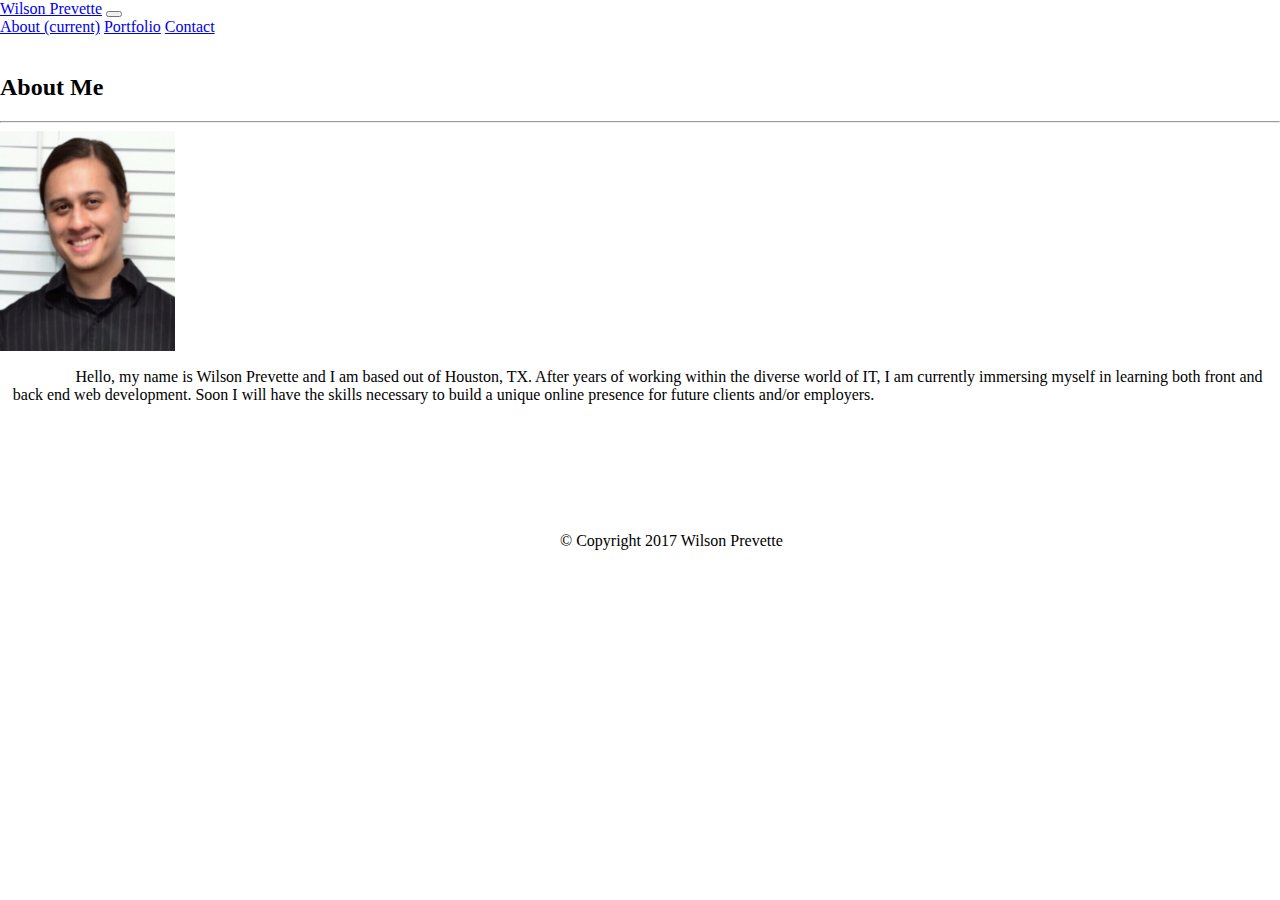
<file: index.html>
<!DOCTYPE html>
<html>
        <head>

                <title>Wilson Prevette</title>
            
                <link rel="stylesheet" href="https://stackpath.bootstrapcdn.com/bootstrap/4.1.1/css/bootstrap.min.css" integrity="sha384-WskhaSGFgHYWDcbwN70/dfYBj47jz9qbsMId/iRN3ewGhXQFZCSftd1LZCfmhktB" crossorigin="anonymous">
                <link rel="stylesheet" type="text/css" href="assets/css/style.css"
            </head>

            <body>
            
                    <nav class="navbar navbar-expand-lg navbar-light bg-light">
                            <a class="navbar-brand" href="#">Wilson Prevette</a>
                            <button class="navbar-toggler" type="button" data-toggle="collapse" data-target="#navbarNavAltMarkup" aria-controls="navbarNavAltMarkup" aria-expanded="false" aria-label="Toggle navigation">
                              <span class="navbar-toggler-icon"></span>
                            </button>
                            <div class="collapse navbar-collapse" id="navbarNavAltMarkup">
                              <div class="navbar-nav">
                                <a class="nav-item nav-link active" href="index.html">About <span class="sr-only">(current)</span></a>
                                <a class="nav-item nav-link" href="portfolio.html">Portfolio</a>
                                <a class="nav-item nav-link" href="contact.html">Contact</a>
                              </div>
                            </div>
                          </nav>
                <div class="container bg-white">
                    
                        <div class="col-md-12">
                            <section>
                                <br>
                            <h2 class="text-teal">About Me</h2>
                            <hr>
                            <div class="container" id="bioDiv">
                                <div class="row">
                                   
                                        <img src="assets/images/wilson.jpg" class="profile float-left col-md-3">
                              
                                <p class="col-md-8">Hello, my name is Wilson Prevette and I am based out of Houston, TX.
                                             After years of working within the diverse world of IT, I am currently
                                            immersing myself in learning both front and back end web development. Soon I will have the
                                            skills necessary to build a unique online presence for future clients and/or employers.</p>
                                                                      
                            </div>
                            </div>
                            </section>
                        </div>
            
            
                    </div>
            
                    <footer class="navbar navbar-default navbar-fixed-bottom">
            
                            <div class="container footbox col-md-12 bg-light">
                            <p class="text-black col-md-12 bg-light" style="text-align: center;">© Copyright 2017 Wilson Prevette</p>
                            </div>
                        </footer>
                </body>          
                          
            
            </body>
</html>
</file>
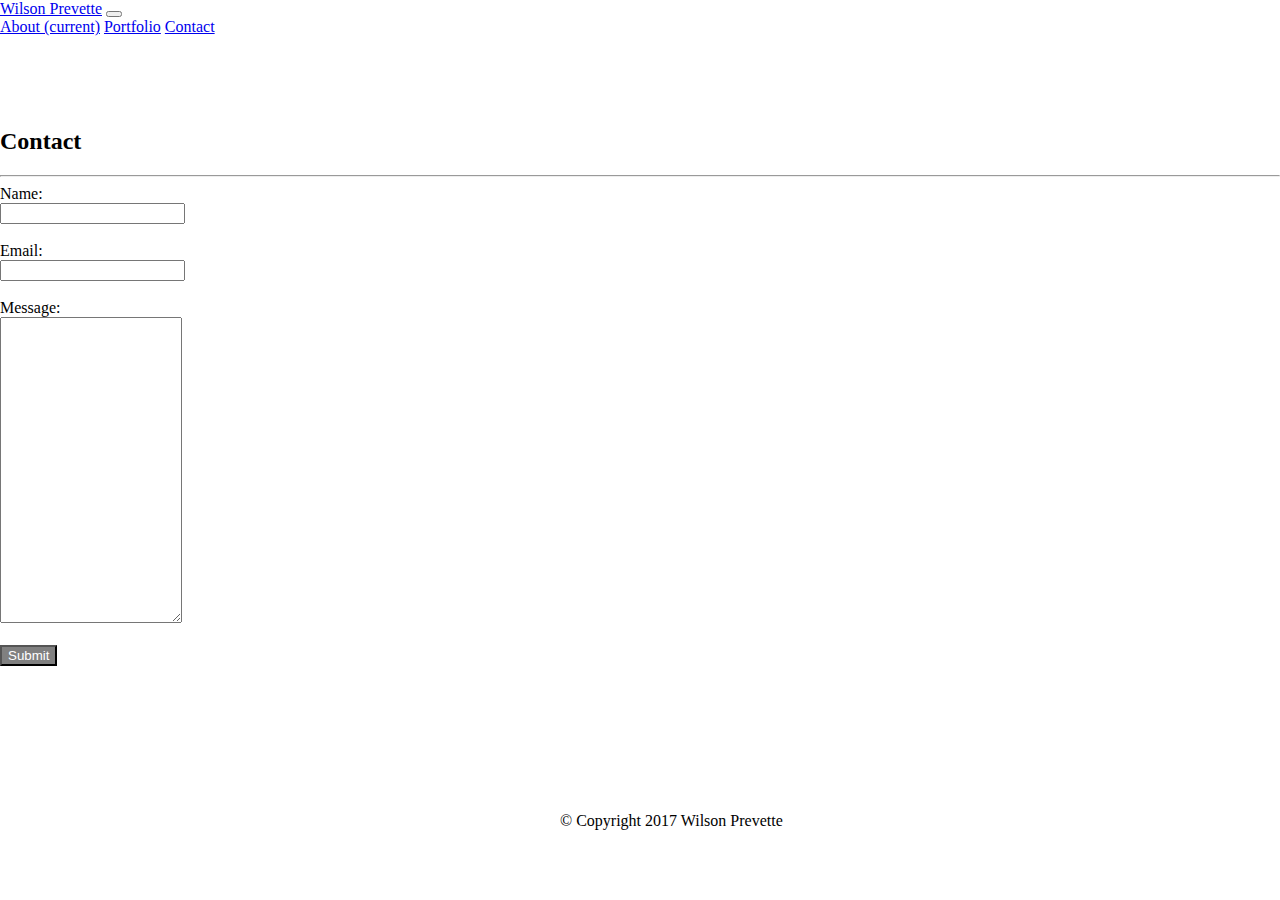
<file: contact.html>
<!DOCTYPE html>
<html>
        <head>

                <title>Bootstrap Portfolio</title>
            
                <link rel="stylesheet" href="https://stackpath.bootstrapcdn.com/bootstrap/4.1.1/css/bootstrap.min.css" integrity="sha384-WskhaSGFgHYWDcbwN70/dfYBj47jz9qbsMId/iRN3ewGhXQFZCSftd1LZCfmhktB" crossorigin="anonymous">
                <link rel="stylesheet" type="text/css" href="assets/css/style.css"
        </head>

            <body>
            
                    <nav class="navbar navbar-expand-lg navbar-light bg-light">
                            <a class="navbar-brand" href="#">Wilson Prevette</a>
                            <button class="navbar-toggler" type="button" data-toggle="collapse" data-target="#navbarNavAltMarkup" aria-controls="navbarNavAltMarkup" aria-expanded="false" aria-label="Toggle navigation">
                              <span class="navbar-toggler-icon"></span>
                            </button>
                            <div class="collapse navbar-collapse" id="navbarNavAltMarkup">
                              <div class="navbar-nav">
                                <a class="nav-item nav-link active" href="index.html">About <span class="sr-only">(current)</span></a>
                                <a class="nav-item nav-link" href="portfolio.html">Portfolio</a>
                                <a class="nav-item nav-link" href="contact.html">Contact</a>
                              </div>
                            </div>
                          </nav>
                          <br>
        <br>
        <br>
        <div class="container bg-white">
        
            <div class="col-md-12">
                
                <div class="container bg-white">
        
                    <div class="col-lg-12">
                        <section>
                            <br>
                        <h2 class="text-teal">Contact</h2>
                        <hr>
                        <div class="container">
                                <form>
                                        Name:<br>
                                        <input type="text" name="name" class="form-control">
                                        <br><br>
                                        Email:<br>
                                        <input type="text" name="email" class="form-control">
                                        <br>
                                        <br>
                                        Message:<br>
                                        <textarea name="message" rows="20" class="form-control"></textarea>
                                        <br><br>
                                        <input class="btn" type="submit" value="Submit">
                                        <br>
                                        <br>
                                    </form>
            
                                    <footer class="navbar navbar-default navbar-fixed-bottom">
            
                                            <div class="container footbox col-md-12 bg-light">
                                            <p class="text-black col-md-12 bg-light" style="text-align: center;">© Copyright 2017 Wilson Prevette</p>
                                            </div>
                                        </footer>
                                </body>       
                          
            
            </body>
</html>
</file>
<file: assets/css/style.css>
body{height:100%;
    padding:0px;
    margin:0px;}


header{background-color:white;}

.profile{height:220px;
width:175px;}

p{margin:1%;
text-indent:5%}

footer{margin-top:10%;
background-color:light;}

.btn{background-color:gray;
    color:white;}
    
    .btn:hover{background-color:white;
    color:black;
    border-style:solid;
    border-width:2px;
    border-color:black;
    }

    .pic{height:225px;
    width:200px;}

    .pic:hover{ outline: 5px solid black;
        outline-offset: 10px;}

.label{background-color: gray;
position: relative;
bottom:45px;
width:200px;
text-align:center;
color:white;}

.picsdiv{float:left;
margin:2%;}

.linkh:hover{background-color:black;
    color:white;}
    
.footbox{margin-bottom:0px;
position:relative;
top:5%;}

#picLabel {
    background-color: #d3d3d3;
}
</file>
